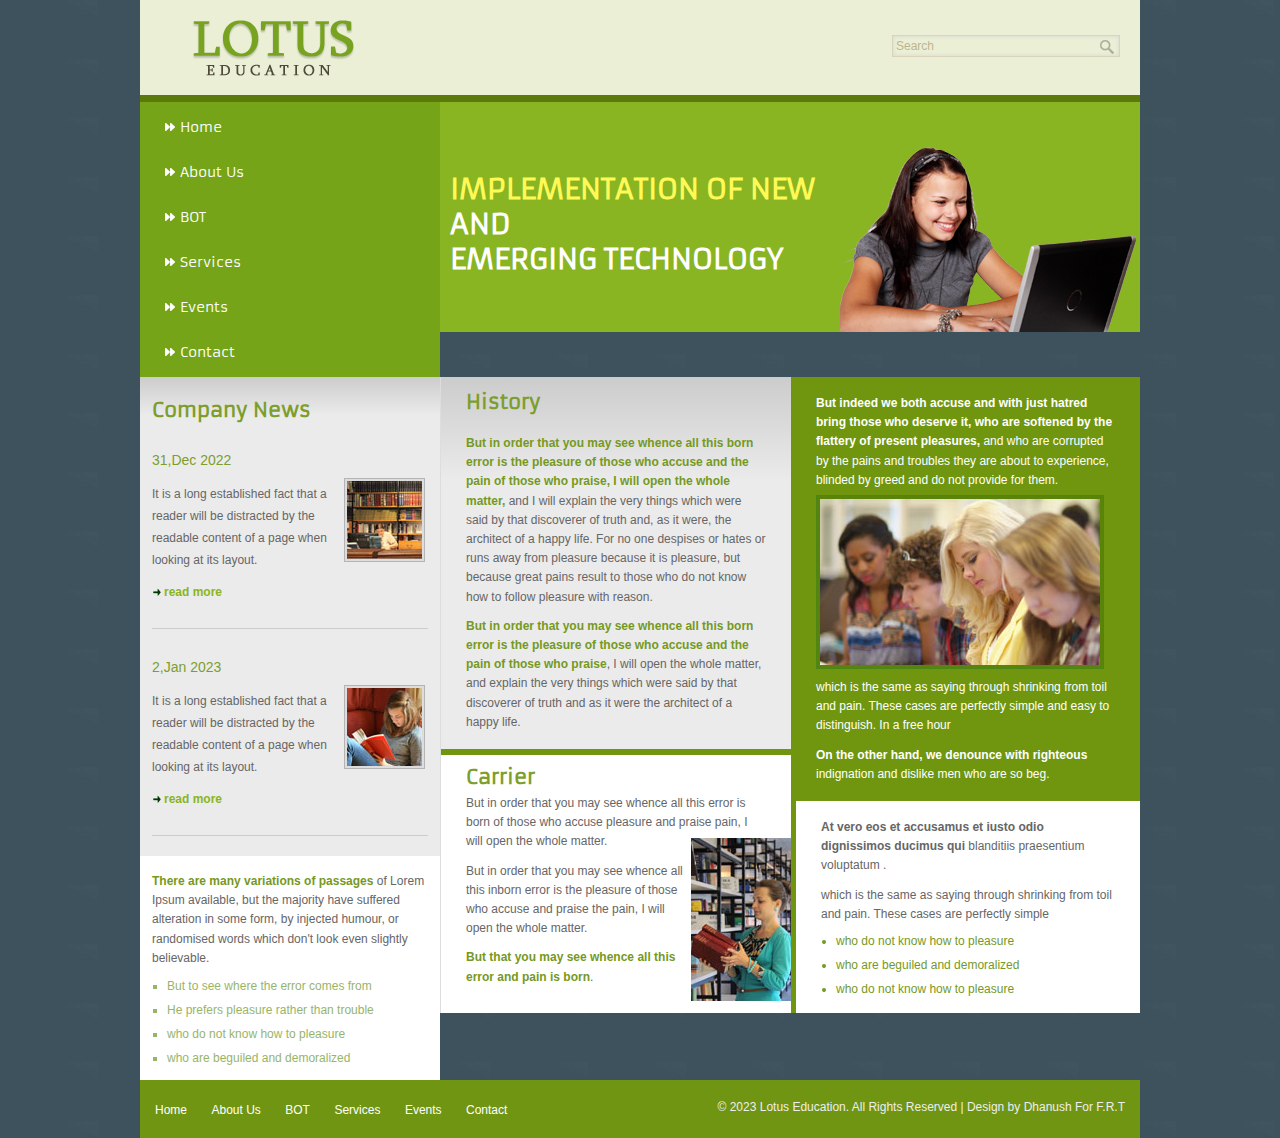
<file: index.html>
<!DOCTYPE HTML>
<html>
<head>
<title>Free Lotus-Education Website Template | Home :: w3layouts</title>
<meta http-equiv="Content-Type" content="text/html; charset=utf-8" />
<link href="css/style.css" rel="stylesheet" type="text/css" media="all"/>
<link href='//fonts.googleapis.com/css?family=Armata' rel='stylesheet' type='text/css'>
</head>
<body>
 <div class="wrap">
   <div class="header">
	   <div class="header_top">
	   		<div class="logo">
	   			<a href="index.html"><img src="images/logo.png" alt="" /></a>
	   		</div>
			   	<div class="search_box">
			       <form>
						<input type="text" value="Search"  onfocus="this.value = '';" onblur="if (this.value == '') {this.value = 'Search';}"><input type="submit" value=>
			       </form>
				</div>
	   		 <div class="clear"> </div>
	   	</div>
   	<div class="header_bottom">
   		<div class="menu">
	     		<ul>
			    	<li class="active"><a href="index.html">Home</a></li>
			    	<li><a href="about.html">About Us</a></li>
                                <li><a href="bot.html">BOT</a></li>
			    	<li><a href="services.html">Services</a></li>
			    	<li><a href="events.html">Events</a></li>
			    	<li><a href="contact.html">Contact</a></li>
     			</ul>
   		</div>
		   	<div class="banner">
		   		<div class="header_banner_data">
		   			<h1><span>IMPLEMENTATION OF NEW</span> AND<br>EMERGING TECHNOLOGY</h1>
		   		</div>
			   		<div class="banner_img">
			   			<img src="images/banner_img.png" alt="" />
			   	    </div>
		   		<div class="clear"> </div>
		    </div>
          <div class="clear"> </div>
   	 </div>
  </div>
  <div class="main">
   	  <div class="sidebar">
   		<div class="sidebar_top">
   			<h2>Company News</h2>
		   		<div class="sidebar_top_data">
		   			<h3>31,Dec 2022</h3>
				   		<div class="sidebar_top_desc">
				   			<p>It is a long established fact that a reader will be distracted by the readable content of a page when looking at its layout.</p>
				   			<p><span>read more</span></p>
				   		</div>
		   					<img src="images/sidebar_img1.jpg" alt="" />
		   				<div class="clear"></div>
		   			</div>
		   		<div class="sidebar_top_data">
		   			 <h3>2,Jan 2023</h3>
		   			<div class="sidebar_top_desc"> 
			   			<p>It is a long established fact that a reader will be distracted by the readable content of a page when looking at its layout.</p>
			   			<p><span>read more</span></p>
		   			</div>
		   				<img src="images/sidebar_img2.jpg" alt="" />
		   			<div class="clear"></div>
		   		</div>
		   </div>
   		<div class="sidebar_bottom">
   			<p><span>There are many variations of passages</span> of Lorem Ipsum available, but the majority have suffered alteration in some form, by injected humour, or randomised words which don't look even slightly believable.</p>
              <ul>
              	<li>But to see where the error comes from</li>
              	<li>He prefers pleasure rather than trouble</li>
              	<li>who do not know how to pleasure</li>
              	<li>who are beguiled and demoralized</li>
              	
              </ul>  		
   		</div>
   	</div>
  <div class="content">
    <div class="content_left">
	   	<div class="grid1">
	   		<h2>History</h2>
			   	<div class="grid1_desc">
			   		<p><span>But in order that you may see whence all this born error is the pleasure of those who accuse and the pain of those who praise, I will open the whole matter,</span> and I will explain the very things which were said by that discoverer of truth and, as it were, the architect of a happy life. For no one despises or hates or runs away from pleasure because it is pleasure, but because great pains result to those who do not know how to follow pleasure with reason.</p>
<p><span>But in order that you may see whence all this born error is the pleasure of those who accuse and the pain of those who praise</span>, I will open the whole matter, and explain the very things which were said by that discoverer of truth and as it were the architect of a happy life.</p>   
			   </div>
	   	</div>
		   	<div class="grid2">
		   		<h2>Carrier</h2>
		   		<p>But in order that you may see whence all this error is born of those who accuse pleasure and praise pain, I will open the whole matter.</p>
			   		<div class="grid2_data">
			   			<div class="grid2_desc">
			   				<p>But in order that you may see whence all this inborn error is the pleasure of those who accuse and praise the pain, I will open the whole matter.</p>
<p><span>But that you may see whence all this error and pain is born</span>.</p>
			          </div>
			    	<img src="images/grid2_img.jpg" alt="" />
			    <div class="clear"></div>
			 </div>
		 </div>
   </div>
   <div class="content_right">
	   	<div class="grid3">
	   		<p><span>But indeed we both accuse and with just hatred bring those who deserve it, who are softened by the flattery of present pleasures,</span> and who are corrupted by the pains and troubles they are about to experience, blinded by greed and do not provide for them.</p>
	   		<img src="images/grid3_img3.jpg" alt="" />
	       <p>which is the same as saying through shrinking from toil and pain. These cases are perfectly simple and easy to distinguish. In a free hour</p>
	       <p><span>On the other hand, we denounce with righteous</span> indignation and dislike men who are so beg.</p>   	
	   	</div>
		   	<div class="grid4">
		   		<p><span>At vero eos et accusamus et iusto odio dignissimos ducimus qui </span> blanditiis praesentium voluptatum .</p>
		        <p>which is the same as saying through shrinking from toil and pain. These cases are perfectly simple</p>
		       		<ul>
		            	<li>who do not know how to pleasure</li>
		              	<li>who are beguiled and demoralized</li>
		              	<li>who do not know how to pleasure</li>
		       		</ul>
		   	</div>
    	</div>
      <div class="clear"></div>
   </div>
  <div class="clear"></div>
</div>
  <div class="footer">
		<div class="footer_nav">
			  <ul>
				    <li class="active"><a href="index.html">Home</a></li>
			    	<li><a href="about.html">About Us</a></li>
                                <li><a href="bot.html">BOT</a></li>
			    	<li><a href="services.html">Services</a></li>
			    	<li><a href="events.html">Events</a></li>
			    	<li><a href="contact.html">Contact</a></li>
			 </ul>
		</div>
			<div class="copy_right">
				<p>&copy; 2023 Lotus Education. All Rights Reserved | Design by Dhanush For F.R.T</p>
			</div>
	   <div class="clear"></div>
	</div>
 </div>
</body>
</html>
</file>
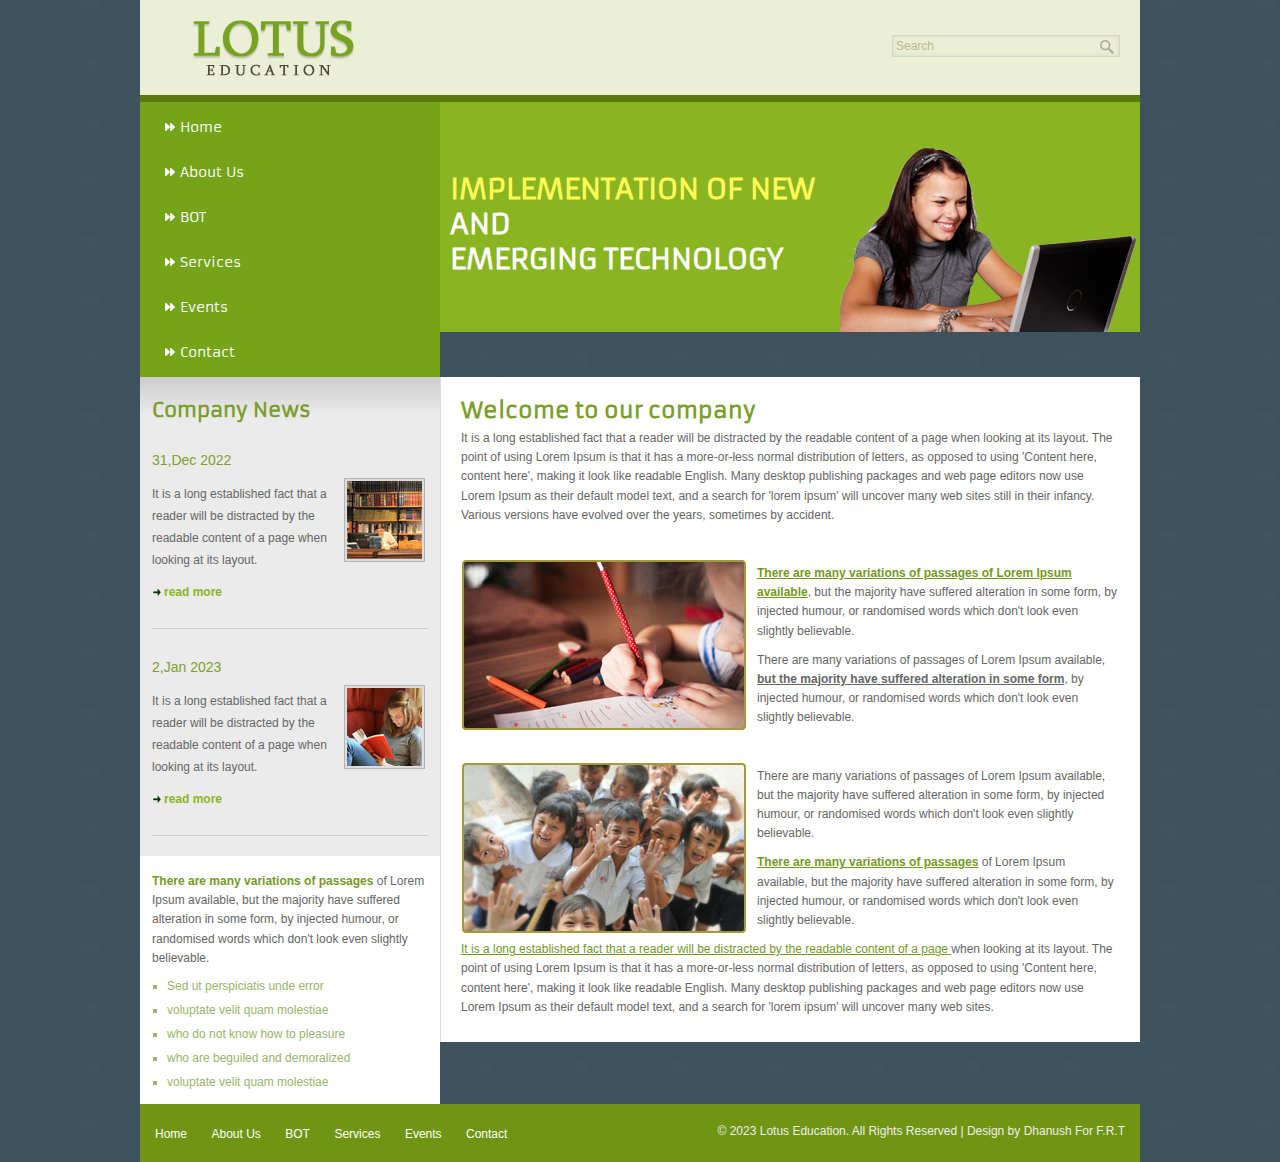
<file: about.html>
<!DOCTYPE HTML>
<html>
<head>
<title>Free Lotus-Education Website Template | About :: w3layouts</title>
<meta http-equiv="Content-Type" content="text/html; charset=utf-8" />
<link href="css/style.css" rel="stylesheet" type="text/css" media="all"/>
<link href='//fonts.googleapis.com/css?family=Armata' rel='stylesheet' type='text/css'>
</head>
<body>
 <div class="wrap">
   <div class="header">
     <div class="header_top">
	   	 <div class="logo">
	   		<a href="index.html"><img src="images/logo.png" alt="" /></a>
	   	 </div>
   		     <div class="search_box">
			       <form>
						<input type="text" value="Search"  onfocus="this.value = '';" onblur="if (this.value == '') {this.value = 'Search';}"><input type="submit" value=>
			       </form>
			</div>
        <div class="clear"> </div>
   	</div>
		   	<div class="header_bottom">
		   		<div class="menu">
			     		<ul>
					    	<li class="active"><a href="index.html">Home</a></li>
					    	<li><a href="about.html">About Us</a></li>
                                                <li><a href="bot.html">BOT</a></li>
					    	<li><a href="services.html">Services</a></li>
					    	<li><a href="events.html">Events</a></li>
					    	<li><a href="contact.html">Contact</a></li>
		     			</ul>
		   		</div>
				   	<div class="banner">
				   		<div class="header_banner_data">
				   			<h1><span>IMPLEMENTATION OF NEW</span> AND<br>EMERGING TECHNOLOGY</h1>
				   		</div>
					   		<div class="banner_img">
					   			<img src="images/banner_img.png" alt="" />
					   		</div>
				   		<div class="clear"></div>
				    </div>
		    <div class="clear"> </div>
		 </div>
   </div>
 <div class="main">
   	<div class="sidebar">
   		<div class="sidebar_top">
   			<h2>Company News</h2>
		   		<div class="sidebar_top_data">
		   			<h3>31,Dec 2022</h3>
				   		<div class="sidebar_top_desc">
				   			<p>It is a long established fact that a reader will be distracted by the readable content of a page when looking at its layout.</p>
				   			<p><span>read more</span></p>
				   		</div>
		   			<img src="images/sidebar_img1.jpg" alt="" />
		   		<div class="clear"></div>
		     </div>
   		<div class="sidebar_top_data">
   			 <h3>2,Jan 2023</h3>
			   		<div class="sidebar_top_desc"> 
			   			<p>It is a long established fact that a reader will be distracted by the readable content of a page when looking at its layout.</p>
			   			<p><span>read more</span></p>
			   		</div>
   				<img src="images/sidebar_img2.jpg" alt="" />
   			<div class="clear"></div>
   		</div>
      </div>
	   		<div class="sidebar_bottom">
	   			<p><span>There are many variations of passages</span> of Lorem Ipsum available, but the majority have suffered alteration in some form, by injected humour, or randomised words which don't look even slightly believable.</p>
	                <ul>
		              	<li>Sed ut perspiciatis unde error</li>
		              	<li>voluptate velit quam molestiae</li>
		              	<li>who do not know how to pleasure</li>
		              	<li>who are beguiled and demoralized</li>
		              	<li>voluptate velit quam molestiae</li>
	               </ul>  		
	   		</div>
   	   </div>
 <div class="content">
   	<div class="about_data">
   	    <h2>Welcome to our company</h2>
   	    <p>It is a long established fact that a reader will be distracted by the readable content of a page when looking at its layout. The point of using Lorem Ipsum is that it has a more-or-less normal distribution of letters, as opposed to using 'Content here, content here', making it look like readable English. Many desktop publishing packages and web page editors now use Lorem Ipsum as their default model text, and a search for 'lorem ipsum' will uncover many web sites still in their infancy. Various versions have evolved over the years, sometimes by accident.</p>
		    <div class="about_desc">
		    	<img src="images/img1.jpg" alt="" />
				    <div class="about_desc_data">
				    	 <p><span>There are many variations of passages of Lorem Ipsum available</span>, but the majority have suffered alteration in some form, by injected humour, or randomised words which don't look even slightly believable.</p>
				         <p>There are many variations of passages of Lorem Ipsum available,<span class="about_desc"> but the majority have suffered alteration in some form</span>, by injected humour, or randomised words which don't look even slightly believable.</p>
				    </div>
		    	<div class="clear"></div>
		    </div> 
			    <div class="about_desc">
			    	<img src="images/img2.jpg" alt="" />
					    <div class="about_desc_data">
					     	<p>There are many variations of passages of Lorem Ipsum available, but the majority have suffered alteration in some form, by injected humour, or randomised words which don't look even slightly believable.</p>
					     	<p><span>There are many variations of passages</span> of Lorem Ipsum available, but the majority have suffered alteration in some form, by injected humour, or randomised words which don't look even slightly believable.</p>
					    </div>
			    	<div class="clear"></div>
			    </div> 
    				<p><span>It is a long established fact that a reader will be distracted by the readable content of a page </span>when looking at its layout. The point of using Lorem Ipsum is that it has a more-or-less normal distribution of letters, as opposed to using 'Content here, content here', making it look like readable English. Many desktop publishing packages and web page editors now use Lorem Ipsum as their default model text, and a search for 'lorem ipsum' will uncover many web sites.</p>
    	  </div>  
      </div>
   	 <div class="clear"></div>
  </div>
  <div class="footer">
		<div class="footer_nav">
			<ul>
				<li class="active"><a href="index.html">Home</a></li>
			    	<li><a href="about.html">About Us</a></li>
                                 <li><a href="bot.html">BOT</a></li>
			    	<li><a href="services.html">Services</a></li>
			    	<li><a href="events.html">Events</a></li>
			    	<li><a href="contact.html">Contact</a></li>
			</ul>
		</div>
			<div class="copy_right">
				<p>&copy; 2023 Lotus Education. All Rights Reserved | Design by Dhanush For F.R.T</p>
			</div>
		<div class="clear"></div>
	</div>
  </div>
</body>
</html>
</file>
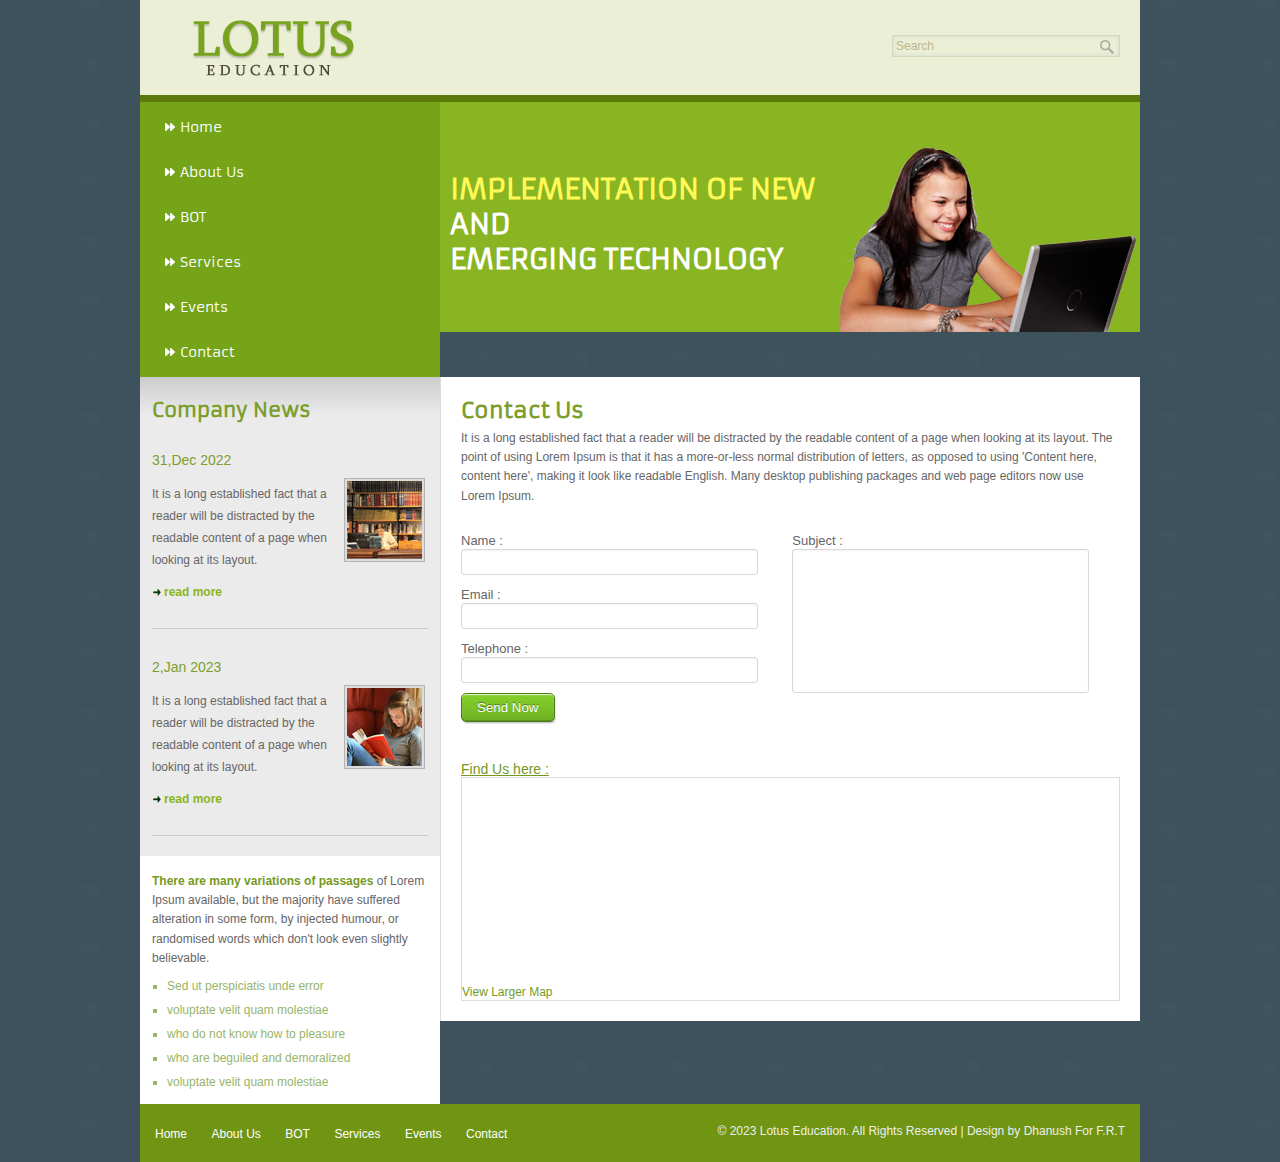
<file: contact.html>
<!DOCTYPE HTML>
<html>
<head>
<title>Free Lotus-Education Website Template | Contact :: w3layouts</title>
<meta http-equiv="Content-Type" content="text/html; charset=utf-8" />
<link href="css/style.css" rel="stylesheet" type="text/css" media="all"/>
<link href='//fonts.googleapis.com/css?family=Armata' rel='stylesheet' type='text/css'>
</head>
<body>
 <div class="wrap">
    <div class="header">
		   <div class="header_top">
			   	<div class="logo">
			   		<a href="index.html"><img src="images/logo.png" alt="" /></a>
			    </div>
				   	<div class="search_box">
				       <form>
							<input type="text" value="Search"  onfocus="this.value = '';" onblur="if (this.value == '') {this.value = 'Search';}"><input type="submit" value=>
				       </form>
				 </div>
		    <div class="clear"></div>
		 </div>
   	<div class="header_bottom">
   		<div class="menu">
	     		<ul>
			    	<li class="active"><a href="index.html">Home</a></li>
			    	<li><a href="about.html">About Us</a></li>
                                 <li><a href="bot.html">BOT</a></li>
			    	<li><a href="services.html">Services</a></li>
			    	<li><a href="events.html">Events</a></li>
			    	<li><a href="contact.html">Contact</a></li>
     			</ul>
   		</div>
   	<div class="banner">
   		<div class="header_banner_data">
   			<h1><span>IMPLEMENTATION OF NEW</span> AND<br>EMERGING TECHNOLOGY</h1>
   		</div>
	   		<div class="banner_img">
	   			<img src="images/banner_img.png" alt="" />
	   		</div>
   		 <div class="clear"></div>
      </div>
    <div class="clear"></div>
  </div>
</div>
   <div class="main">
   		<div class="sidebar">
   		   <div class="sidebar_top">
   			  <h2>Company News</h2>
		   		<div class="sidebar_top_data">
		   			<h3>31,Dec 2022</h3>
		   			      <div class="sidebar_top_desc"> 
			   					<p>It is a long established fact that a reader will be distracted by the readable content of a page when looking at its layout.</p>
			   					<p><span>read more</span></p>
			   			</div>
		   			<img src="images/sidebar_img1.jpg" alt="" />
		   		<div class="clear"></div>
		   	</div>
		   		<div class="sidebar_top_data">
		   			 <h3>2,Jan 2023</h3>
					   		<div class="sidebar_top_desc"> 
					   			<p>It is a long established fact that a reader will be distracted by the readable content of a page when looking at its layout.</p>
					   			<p><span>read more</span></p>
					   		</div>
		   				<img src="images/sidebar_img2.jpg" alt="" />
		   		<div class="clear"></div>
		     </div>
   	  </div>
	   		<div class="sidebar_bottom">
	   			<p><span>There are many variations of passages</span> of Lorem Ipsum available, but the majority have suffered alteration in some form, by injected humour, or randomised words which don't look even slightly believable.</p>
	              	<ul>
		              	<li>Sed ut perspiciatis unde error</li>
		              	<li>voluptate velit quam molestiae</li>
		              	<li>who do not know how to pleasure</li>
		              	<li>who are beguiled and demoralized</li>
		              	<li>voluptate velit quam molestiae</li>
	              	</ul>  		
	   		</div>
   	</div>
   <div class="content">
	   	<div class="about_data">
	   		<h2>Contact Us</h2>
	   		<p>It is a long established fact that a reader will be distracted by the readable content of a page when looking at its layout. The point of using Lorem Ipsum is that it has a more-or-less normal distribution of letters, as opposed to using 'Content here, content here', making it look like readable English. Many desktop publishing packages and web page editors now use Lorem Ipsum.</p>
			   <div class="feedback">
			   	<div class="form_1">
					 <form>
					 	<label>Name :</label>
					 	<input type="text" />
					 	<label>Email :</label>
						<input type="text" />
						<label>Telephone :</label>
					    <input type="text" />
						<input type="submit" value="Send Now">
					 </form>
			 	</div>
			 		<div class="form_2">
					 <form>
					    <label>Subject :</label>
						<textarea> </textarea>
					 </form>
 				</div>
			 <div class="clear"></div>
	     </div>
	<h4 style="font-size:14px;color:#75991F;text-decoration:underline;margin-top:39px;">Find Us here :</h4>
		 <div class="map">
		 	<iframe width="657" height="200" frameborder="0" scrolling="no" marginheight="0" marginwidth="0" src="https://maps.google.co.in/maps?f=q&amp;source=s_q&amp;hl=en&amp;geocode=&amp;q=Eiffel+Tower,+Paris,+France&amp;aq=0&amp;oq=efill&amp;sll=14.426112,79.975626&amp;sspn=0.11388,0.209255&amp;ie=UTF8&amp;hq=&amp;hnear=Eiffel+Tower&amp;t=m&amp;z=14&amp;ll=48.858222,2.2945&amp;output=embed"></iframe><br /><small><a href="https://maps.google.co.in/maps?f=q&amp;source=embed&amp;hl=en&amp;geocode=&amp;q=Eiffel+Tower,+Paris,+France&amp;aq=0&amp;oq=efill&amp;sll=14.426112,79.975626&amp;sspn=0.11388,0.209255&amp;ie=UTF8&amp;hq=&amp;hnear=Eiffel+Tower&amp;t=m&amp;z=14&amp;ll=48.858222,2.2945" style="color:#75991F;text-align:left;font-size:12px">View Larger Map</a></small>
		</div>
     </div>
   </div>
 <div class="clear"></div>
</div>
  <div class="footer">
		<div class="footer_nav">
			<ul>
				<li class="active"><a href="index.html">Home</a></li>
			    	<li><a href="about.html">About Us</a></li>
                                  <li><a href="bot.html">BOT</a></li>
			    	<li><a href="services.html">Services</a></li>
			    	<li><a href="events.html">Events</a></li>
			    	<li><a href="contact.html">Contact</a></li>
			</ul>
		</div>
		<div class="copy_right">
			<p>&copy; 2023 Lotus Education. All Rights Reserved | Design by Dhanush For F.R.T</p>
		</div>
	<div class="clear"></div>
  </div>
</div>
</body>
</html>
</file>
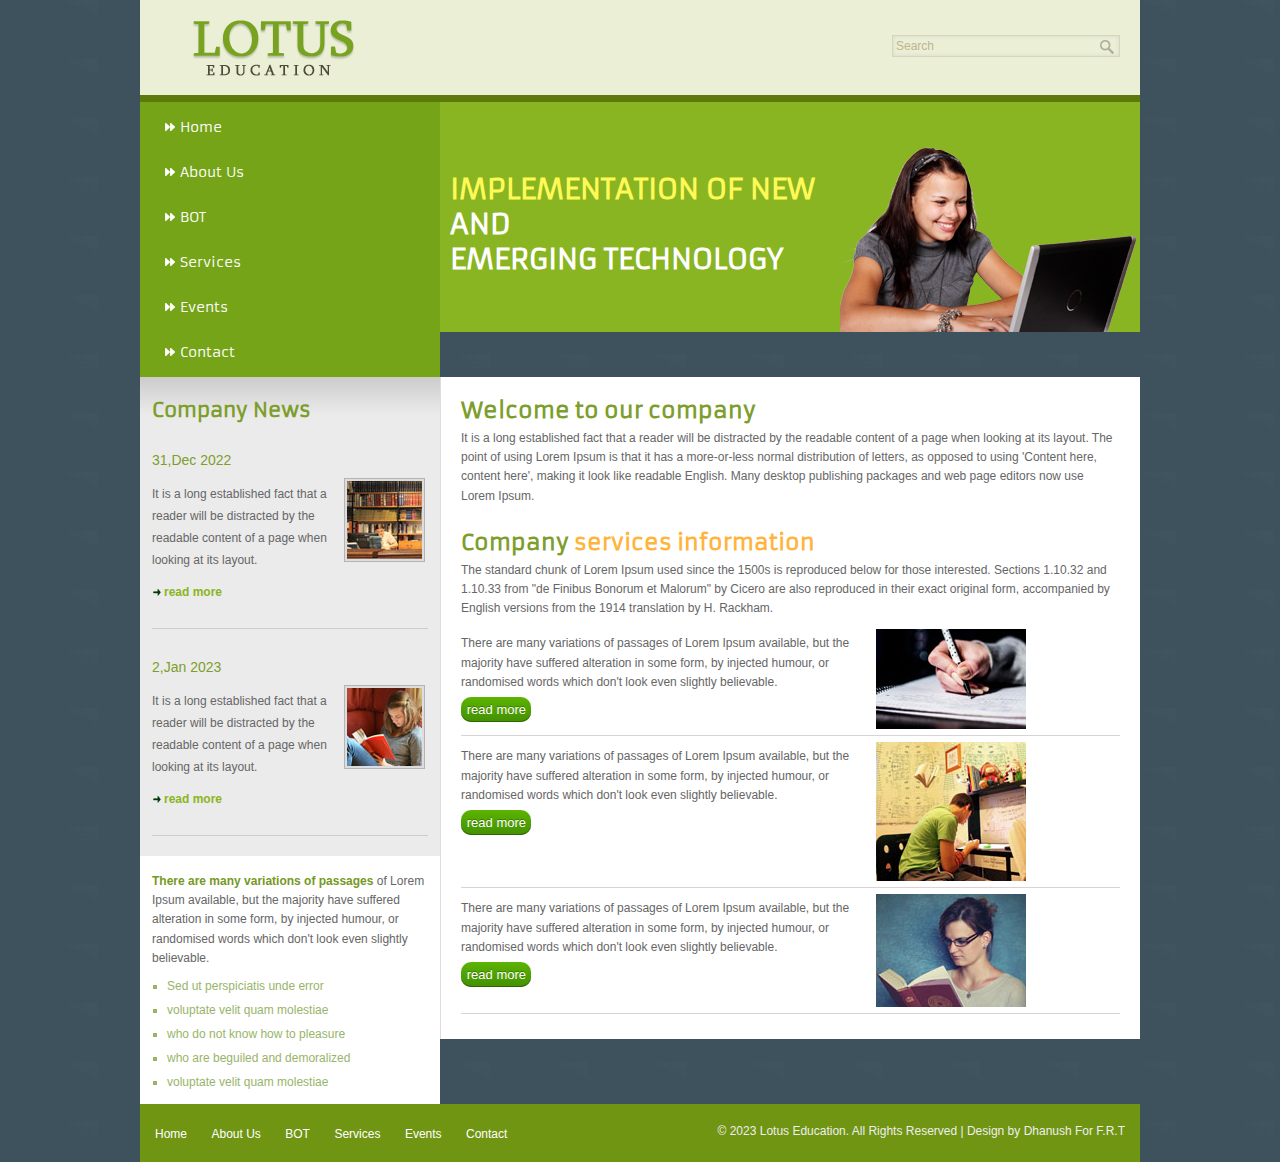
<file: events.html>
<!DOCTYPE HTML>
<html>
<head>
<title>Free Lotus-Education Website Template | Events :: w3layouts</title>
<meta http-equiv="Content-Type" content="text/html; charset=utf-8" />
<link href="css/style.css" rel="stylesheet" type="text/css" media="all"/>
<link href='//fonts.googleapis.com/css?family=Armata' rel='stylesheet' type='text/css'>
</head>
<body>
 <div class="wrap">
   <div class="header">
      <div class="header_top">
		   	<div class="logo">
		   		<a href="index.html"><img src="images/logo.png" alt="" /></a>
		   	</div>
   		          <div class="search_box">
				       <form>
							<input type="text" value="Search"  onfocus="this.value = '';" onblur="if (this.value == '') {this.value = 'Search';}"><input type="submit" value=>
				       </form>
			  </div>
    	<div class="clear"></div>
   	</div>
	   	<div class="header_bottom">
	   		<div class="menu">
		     		<ul>
				    	<li class="active"><a href="index.html">Home</a></li>
				    	<li><a href="about.html">About Us</a></li>
                                        <li><a href="bot.html">BOT</a></li>
				    	<li><a href="services.html">Services</a></li>
				    	<li><a href="events.html">Events</a></li>
				    	<li><a href="contact.html">Contact</a></li>
	     			</ul>
	   		</div>
			   	<div class="banner">
			   		<div class="header_banner_data">
			   			<h1><span>IMPLEMENTATION OF NEW</span> AND<br>EMERGING TECHNOLOGY</h1>
			   		</div>
				   		<div class="banner_img">
				   			<img src="images/banner_img.png" alt="" />
				   		</div>
			   		<div class="clear"></div>
			   </div>
	    <div class="clear"></div>
     </div>
  </div>
  <div class="main">
   	<div class="sidebar">
   		<div class="sidebar_top">
   			<h2>Company News</h2>
		   		<div class="sidebar_top_data">
		   			<h3>31,Dec 2022</h3>
		   			      <div class="sidebar_top_desc"> 
			   					<p>It is a long established fact that a reader will be distracted by the readable content of a page when looking at its layout.</p>
			   					<p><span>read more</span></p>
			   			</div>
		   			<img src="images/sidebar_img1.jpg" alt="" />
		   		<div class="clear"></div>
		   	</div>
		   		<div class="sidebar_top_data">
		   			 <h3>2,Jan 2023</h3>
					   		<div class="sidebar_top_desc"> 
					   			<p>It is a long established fact that a reader will be distracted by the readable content of a page when looking at its layout.</p>
					   			<p><span>read more</span></p>
					   		</div>
		   				<img src="images/sidebar_img2.jpg" alt="" />
		   		<div class="clear"></div>
		     </div>
   	  </div>
	   		<div class="sidebar_bottom">
	   			<p><span>There are many variations of passages</span> of Lorem Ipsum available, but the majority have suffered alteration in some form, by injected humour, or randomised words which don't look even slightly believable.</p>
	              	<ul>
		              	<li>Sed ut perspiciatis unde error</li>
		              	<li>voluptate velit quam molestiae</li>
		              	<li>who do not know how to pleasure</li>
		              	<li>who are beguiled and demoralized</li>
		              	<li>voluptate velit quam molestiae</li>
	              	</ul>  		
	   		</div>
   	</div>
  <div class="content">
   	<div class="about_data">
   		<h2>Welcome to our company</h2>
   		<p>It is a long established fact that a reader will be distracted by the readable content of a page when looking at its layout. The point of using Lorem Ipsum is that it has a more-or-less normal distribution of letters, as opposed to using 'Content here, content here', making it look like readable English. Many desktop publishing packages and web page editors now use Lorem Ipsum.</p>
		    <div class="services_data">
		    	<h2>Company <span>services information </span></h2>
		    	<p>The standard chunk of Lorem Ipsum used since the 1500s is reproduced below for those interested. Sections 1.10.32 and 1.10.33 from "de Finibus Bonorum et Malorum" by Cicero are also reproduced in their exact original form, accompanied by English versions from the 1914 translation by H. Rackham.</p>
				    <div class="services_desc">
					    <div class="services_desc_data">
					     	<p>There are many variations of passages of Lorem Ipsum available, but the majority have suffered alteration in some form, by injected humour, or randomised words which don't look even slightly believable.</p>
					     <div class="read_more">
					     	<h3>read more</h3>  
					    </div>  
					 </div>
				    	<img src="images/services_img1.jpg" alt="" />
				    <div class="clear"></div>
				</div> 
				    <div class="services_desc">
				    	<div class="services_desc_data">
				    		 <p>There are many variations of passages of Lorem Ipsum available, but the majority have suffered alteration in some form, by injected humour, or randomised words which don't look even slightly believable.</p>
				     	   		<div class="read_more">
					     			<h3>read more</h3>  
					    		</div>
				   		 </div>
				    	<img src="images/services_img2.jpg" alt="" />
				    <div class="clear"></div>
				 </div> 
				    <div class="services_desc">
				    	<div class="services_desc_data">
				     		<p>There are many variations of passages of Lorem Ipsum available, but the majority have suffered alteration in some form, by injected humour, or randomised words which don't look even slightly believable.</p>
							     <div class="read_more">
							     	<h3>read more</h3>  
							    </div>  
				         </div>
				      <img src="images/services_img3.jpg" alt="" />
				    <div class="clear"></div>
				 </div> 
		    </div>
   	  </div>
    </div>
  <div class="clear"></div>
</div>
  <div class="footer">
		<div class="footer_nav">
			<ul>
				<li class="active"><a href="index.html">Home</a></li>
			    	<li><a href="about.html">About Us</a></li>
                                <li><a href="bot.html">BOT</a></li>
			    	<li><a href="services.html">Services</a></li>
			    	<li><a href="events.html">Events</a></li>
			    	<li><a href="contact.html">Contact</a></li>
			</ul>
		</div>
			<div class="copy_right">
				<p>&copy; 2023 Lotus Education. All Rights Reserved | Design by Dhanush For F.R.T</p>
			</div>
	   <div class="clear"></div>
	</div>
  </div>
</body>
</html>
</file>
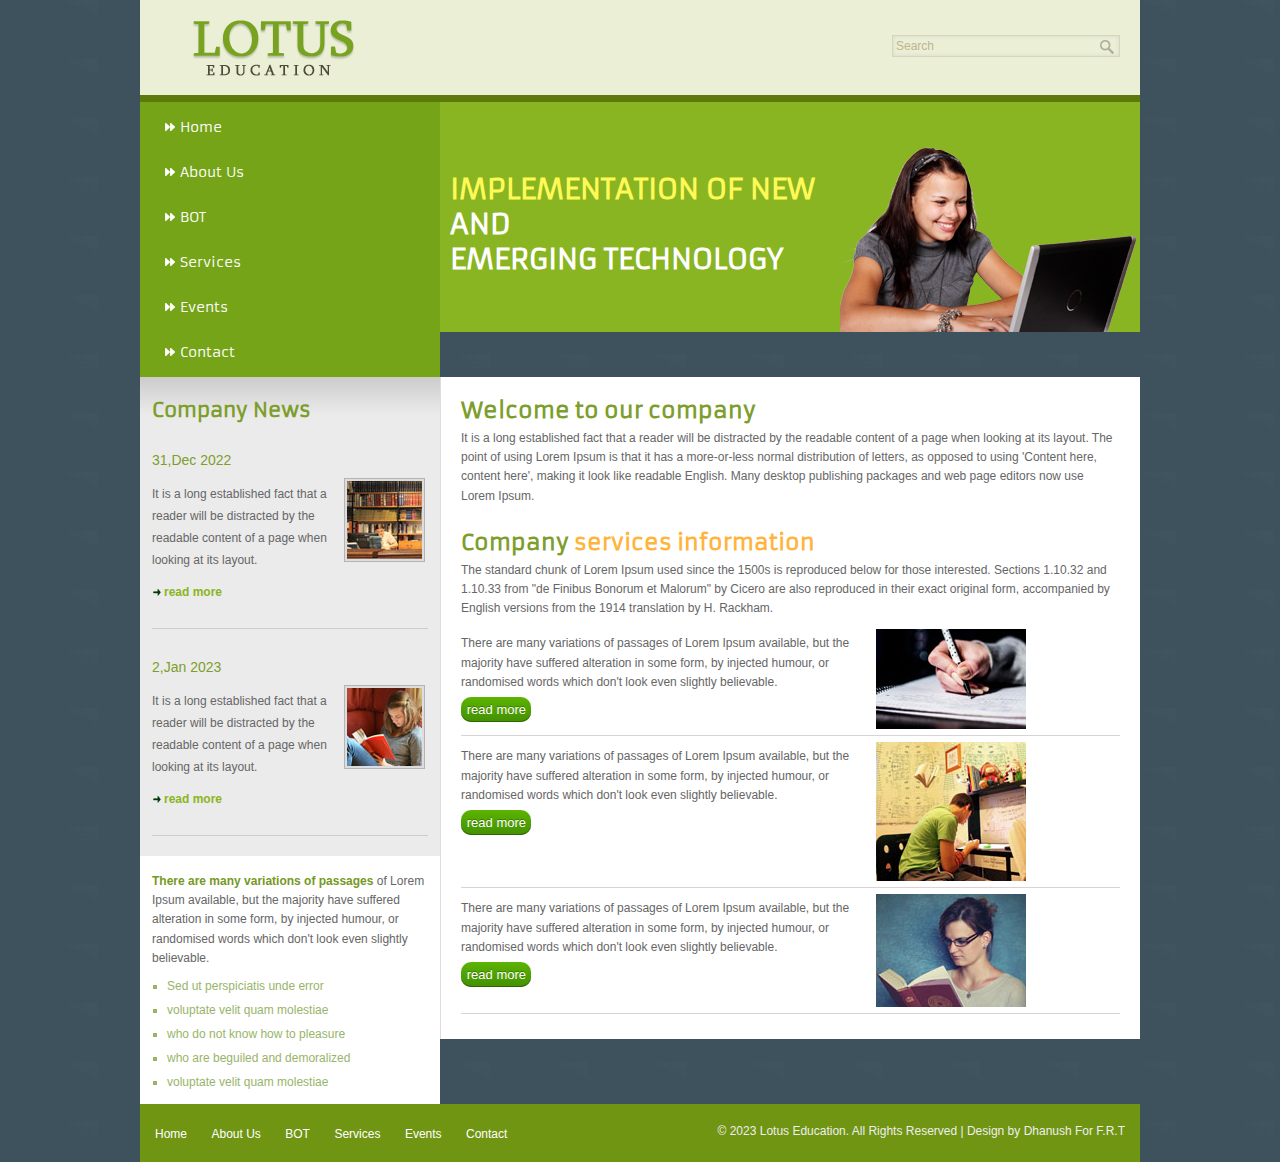
<file: services.html>
<!DOCTYPE HTML>
<html>
<head>
<title>Free Lotus-Education Website Template | Services :: w3layouts</title>
<meta http-equiv="Content-Type" content="text/html; charset=utf-8" />
<link href="css/style.css" rel="stylesheet" type="text/css" media="all"/>
<link href='//fonts.googleapis.com/css?family=Armata' rel='stylesheet' type='text/css'>
</head>
<body>
 <div class="wrap">
   <div class="header">
      <div class="header_top">
		   	<div class="logo">
		   		<a href="index.html"><img src="images/logo.png" alt="" /></a>
		   	</div>
   		          <div class="search_box">
				       <form>
							<input type="text" value="Search"  onfocus="this.value = '';" onblur="if (this.value == '') {this.value = 'Search';}"><input type="submit" value=>
				       </form>
			  </div>
    	<div class="clear"></div>
   	</div>
	   	<div class="header_bottom">
	   		<div class="menu">
		     		<ul>
				    	<li class="active"><a href="index.html">Home</a></li>
				    	<li><a href="about.html">About Us</a></li>
                                         <li><a href="bot.html">BOT</a></li>
				    	<li><a href="services.html">Services</a></li>
				    	<li><a href="events.html">Events</a></li>
				    	<li><a href="contact.html">Contact</a></li>
	     			</ul>
	   		</div>
			   	<div class="banner">
			   		<div class="header_banner_data">
			   			<h1><span>IMPLEMENTATION OF NEW</span> AND<br>EMERGING TECHNOLOGY</h1>
			   		</div>
				   		<div class="banner_img">
				   			<img src="images/banner_img.png" alt="" />
				   		</div>
			   		<div class="clear"></div>
			   </div>
	    <div class="clear"></div>
     </div>
  </div>
  <div class="main">
   	<div class="sidebar">
   		<div class="sidebar_top">
   			<h2>Company News</h2>
		   		<div class="sidebar_top_data">
		   			<h3>31,Dec 2022</h3>
		   			      <div class="sidebar_top_desc"> 
			   					<p>It is a long established fact that a reader will be distracted by the readable content of a page when looking at its layout.</p>
			   					<p><span>read more</span></p>
			   			</div>
		   			<img src="images/sidebar_img1.jpg" alt="" />
		   		<div class="clear"></div>
		   	</div>
		   		<div class="sidebar_top_data">
		   			 <h3>2,Jan 2023</h3>
					   		<div class="sidebar_top_desc"> 
					   			<p>It is a long established fact that a reader will be distracted by the readable content of a page when looking at its layout.</p>
					   			<p><span>read more</span></p>
					   		</div>
		   				<img src="images/sidebar_img2.jpg" alt="" />
		   		<div class="clear"></div>
		     </div>
   	  </div>
	   		<div class="sidebar_bottom">
	   			<p><span>There are many variations of passages</span> of Lorem Ipsum available, but the majority have suffered alteration in some form, by injected humour, or randomised words which don't look even slightly believable.</p>
	              	<ul>
		              	<li>Sed ut perspiciatis unde error</li>
		              	<li>voluptate velit quam molestiae</li>
		              	<li>who do not know how to pleasure</li>
		              	<li>who are beguiled and demoralized</li>
		              	<li>voluptate velit quam molestiae</li>
	              	</ul>  		
	   		</div>
   	</div>
  <div class="content">
   	<div class="about_data">
   		<h2>Welcome to our company</h2>
   		<p>It is a long established fact that a reader will be distracted by the readable content of a page when looking at its layout. The point of using Lorem Ipsum is that it has a more-or-less normal distribution of letters, as opposed to using 'Content here, content here', making it look like readable English. Many desktop publishing packages and web page editors now use Lorem Ipsum.</p>
		    <div class="services_data">
		    	<h2>Company <span>services information </span></h2>
		    	<p>The standard chunk of Lorem Ipsum used since the 1500s is reproduced below for those interested. Sections 1.10.32 and 1.10.33 from "de Finibus Bonorum et Malorum" by Cicero are also reproduced in their exact original form, accompanied by English versions from the 1914 translation by H. Rackham.</p>
				    <div class="services_desc">
					    <div class="services_desc_data">
					     	<p>There are many variations of passages of Lorem Ipsum available, but the majority have suffered alteration in some form, by injected humour, or randomised words which don't look even slightly believable.</p>
					     <div class="read_more">
					     	<h3>read more</h3>  
					    </div>  
					 </div>
				    	<img src="images/services_img1.jpg" alt="" />
				    <div class="clear"></div>
				</div> 
				    <div class="services_desc">
				    	<div class="services_desc_data">
				    		 <p>There are many variations of passages of Lorem Ipsum available, but the majority have suffered alteration in some form, by injected humour, or randomised words which don't look even slightly believable.</p>
				     	   		<div class="read_more">
					     			<h3>read more</h3>  
					    		</div>
				   		 </div>
				    	<img src="images/services_img2.jpg" alt="" />
				    <div class="clear"></div>
				 </div> 
				    <div class="services_desc">
				    	<div class="services_desc_data">
				     		<p>There are many variations of passages of Lorem Ipsum available, but the majority have suffered alteration in some form, by injected humour, or randomised words which don't look even slightly believable.</p>
							     <div class="read_more">
							     	<h3>read more</h3>  
							    </div>  
				         </div>
				      <img src="images/services_img3.jpg" alt="" />
				    <div class="clear"></div>
				 </div> 
		    </div>
   	  </div>
    </div>
  <div class="clear"></div>
</div>
  <div class="footer">
		<div class="footer_nav">
			<ul>
				<li class="active"><a href="index.html">Home</a></li>
			    	<li><a href="about.html">About Us</a></li>
                                  <li><a href="bot.html">BOT</a></li>
			    	<li><a href="services.html">Services</a></li>
			    	<li><a href="events.html">Events</a></li>
			    	<li><a href="contact.html">Contact</a></li>
			</ul>
		</div>
			<div class="copy_right">
				<p>&copy; 2023 Lotus Education. All Rights Reserved | Design by Dhanush For F.R.T</p>
			</div>
	   <div class="clear"></div>
	</div>
  </div>
</body>
</html>
</file>
<file: css/style.css>
/*
Author: W3layouts
Author URL: http://w3layouts.com
License: Creative Commons Attribution 3.0 Unported
License URL: http://creativecommons.org/licenses/by/3.0/
*/
 /* reset */
html,body,div,span,applet,object,iframe,h1,h2,h3,h4,h5,h6,p,blockquote,pre,a,abbr,acronym,address,big,cite,code,del,dfn,em,img,ins,kbd,q,s,samp,small,strike,strong,sub,sup,tt,var,b,u,i,dl,dt,dd,ol,nav ul,nav li,fieldset,form,label,legend,table,caption,tbody,tfoot,thead,tr,th,td,article,aside,canvas,details,embed,figure,figcaption,footer,header,hgroup,menu,nav,output,ruby,section,summary,time,mark,audio,video{margin:0;padding:0;border:0;font-size:100%;font:inherit;vertical-align:baseline;}
article, aside, details, figcaption, figure,footer, header, hgroup, menu, nav, section {display: block;}
ol,ul{list-style:none;margin:0;padding:0;}
blockquote,q{quotes:none;}
blockquote:before,blockquote:after,q:before,q:after{content:'';content:none;}
table{border-collapse:collapse;border-spacing:0;}
/* start editing from here */
a{text-decoration:none;}
.txt-rt{text-align:right;}/* text align right */
.txt-lt{text-align:left;}/* text align left */
.txt-center{text-align:center;}/* text align center */
.float-rt{float:right;}/* float right */
.float-lt{float:left;}/* float left */
.clear{clear:both;}/* clear float */
.pos-relative{position:relative;}/* Position Relative */
.pos-absolute{position:absolute;}/* Position Absolute */
.vertical-base{	vertical-align:baseline;}/* vertical align baseline */
.vertical-top{	vertical-align:top;}/* vertical align top */
.underline{	padding-bottom:5px;	border-bottom: 1px solid #eee; margin:0 0 20px 0;}/* Add 5px bottom padding and a underline */
nav.vertical ul li{	display:block;}/* vertical menu */
nav.horizontal ul li{	display: inline-block;}/* horizontal menu */
img{max-width:100%;}
/*end reset*/
body{
	font-family:Arial, Helvetica, sans-serif;
	background:url(../images/body_bg.jpg);
}
.wrap{
	width:1000px;
	margin:0 auto;
}
.header_top{
	background:#EBEFD6;
}
.logo{
	float:left;
	padding-left:25px;
}
.search_box{
	float:right;
	margin:35px 20px;
	border:1px solid #dad5ba;
	-moz-box-shadow: inset 0 0 5px -1px #ccc;
   -webkit-box-shadow: inset 0 0 5px -1px #ccc;
    box-shadow: inset 0 0 5px -1px #ccc;
}
.search_box input[type="text"]{
	width:200px;
	padding:3px;
	border:none;
	font-size:12px;
	color:#beb58f;
	outline:none;
	background:none;
}
.search_box input[type="submit"]{
	color:#FFF;
    font-size:13px;
    background:url(../images/search.png) no-repeat 0 2px;
    width:20px;
    border:none;
    cursor:pointer;
}
.header_bottom{
	border-top:7px solid #5c7a0c;
}
.menu{
	float:left;
	width:300px;
	background:#75A418;
}
.menu li{  
    margin:5px 15px;  
    display:block;   
}
.menu li a{	 
	font-family:'Armata', sans-serif;
	background:url(../images/list_img.png) no-repeat 10px;  
	color:#FFF;
	font-size:14px;
	display:block;
	padding:11px 25px;
}
.menu li:hover {
	background:url(../images/list_img.png) no-repeat 10px;
    background:#5c7a0c;
}
.banner{
	float:left;
	width:700px;
	background:#89B522;
	padding-bottom:55px;
	position:relative;
}
.header_banner_data{
	float:left;
	width: 390px;
    padding-top:70px;
    padding-left:10px;
}
.header_banner_data h1{
	font-family:'Armata', sans-serif;
	font-size:28px;
	color:#FFF;
	font-weight:bold;
}
.header_banner_data h1 span{
	color:#FFF957;
}
.banner_img{
	float:left;
	position: absolute;
    right: 0;
    bottom: -4px;
}
.sidebar{
	float:left;
	width:300px;	
}
.sidebar_top{
	padding:20px 12px;
	background: #eeeeee;
background: -moz-linear-gradient(top,  #eeeeee 0%, #d3d3d3 0%, #cccccc 0%, #ebebeb 8%);
background: -webkit-gradient(linear, left top, left bottom, color-stop(0%,#eeeeee), color-stop(0%,#d3d3d3), color-stop(0%,#cccccc), color-stop(8%,#ebebeb));
background: -webkit-linear-gradient(top,  #eeeeee 0%,#d3d3d3 0%,#cccccc 0%,#ebebeb 8%);
background: -o-linear-gradient(top,  #eeeeee 0%,#d3d3d3 0%,#cccccc 0%,#ebebeb 8%);
background: -ms-linear-gradient(top,  #eeeeee 0%,#d3d3d3 0%,#cccccc 0%,#ebebeb 8%);
background: linear-gradient(to bottom,  #eeeeee 0%,#d3d3d3 0%,#cccccc 0%,#ebebeb 8%);
filter: progid:DXImageTransform.Microsoft.gradient( startColorstr='#eeeeee', endColorstr='#ebebeb',GradientType=0 );
}
.sidebar_top h2{
	font-family:'Armata', sans-serif;
	font-size:20px;
	color:#7D9E2C;
	font-weight:bold;
}
.sidebar_top_data h3{
	font-size:14px;
	color:#7D9E2C;
	margin:10px 0;
}
.sidebar_top_data{
	border-bottom:1px solid #ccc;
	padding:20px 0;
}
.sidebar_top_desc{
	float:left;
	width:185px;
}
.sidebar_top_desc p {
    font-size: 12px;
    color: #666;
    padding: 5px 0;
    line-height: 22px;
}
.sidebar_top_desc p span{
	font-size:12px;
	color:#89B522;
	font-weight:bold;
	background:url(../images/list_img2.png) no-repeat 0px;
	padding-left:12px;
	cursor:pointer;
}
.sidebar_top_desc p span:hover{
	text-decoration:underline;
}
.sidebar_top_data img{
	float:left;
	border: 1px solid rgb(180, 180, 180);
    padding: 2px;
    background: #DDD;
	margin-left:7px;
}
.sidebar_bottom{
	padding:10px 12px;
	background:#FFF;
}
.sidebar_bottom p{
	font-size:12px;
	color:#666;
	padding:6px 0;
	line-height:1.6em;
}
.sidebar_bottom p span{
	color:#75991F;
	font-weight:bold;
}
.sidebar_bottom li{
	font-size:12px;
	color:#98b469;
	padding:5px 0;
	list-style-type:square;
	margin-left:15px;
	cursor:pointer;
}
.sidebar_bottom li:hover{
	color:#75991F;
}
.content{
	width:699px;
	float:left;
	border-left:1px solid #DDD;
	background:#FFF;
}
.content_left{
	float:left;
}
.grid1{
	width:300px;
	padding:12px 25px;
	background: #eeeeee;
background: -moz-linear-gradient(top,  #eeeeee 0%, #d3d3d3 0%, #cccccc 0%, #ebebeb 28%);
background: -webkit-gradient(linear, left top, left bottom, color-stop(0%,#eeeeee), color-stop(0%,#d3d3d3), color-stop(0%,#cccccc), color-stop(28%,#ebebeb));
background: -webkit-linear-gradient(top,  #eeeeee 0%,#d3d3d3 0%,#cccccc 0%,#ebebeb 28%);
background: -o-linear-gradient(top,  #eeeeee 0%,#d3d3d3 0%,#cccccc 0%,#ebebeb 28%);
background: -ms-linear-gradient(top,  #eeeeee 0%,#d3d3d3 0%,#cccccc 0%,#ebebeb 28%);
background: linear-gradient(to bottom,  #eeeeee 0%,#d3d3d3 0%,#cccccc 0%,#ebebeb 28%);
filter: progid:DXImageTransform.Microsoft.gradient( startColorstr='#eeeeee', endColorstr='#ebebeb',GradientType=0 );
}
.grid1 h2{
	font-family:'Armata', sans-serif;
	font-size:20px;
	color:#7D9E2C;
	font-weight:bold;
}
.grid1_desc{
	margin-top:15px;
}
.grid1 p{
	font-size:12px;
	color:#666;
	padding:5px 0;
	line-height:1.6em;
}
.grid1 p span{
	color:#75991F;
	font-weight:bold;
}
.grid2{
	width:300px;
	padding:9px 25px;
	background:#FFF;
	border-top:6px solid #70960F;
	position:relative;
}
.grid2 h2{
	font-family:'Armata', sans-serif;
	font-size:20px;
	color:#7D9E2C;
	font-weight:bold;
}
.grid2_desc{
	width:220px;
	float:left;
}
.grid2 p{
	font-size:12px;
	color:#666;
	padding:5px 0;
	line-height:1.6em;
}
.grid2 p span{
	color:#75991F;
	font-weight:bold;
}
.grid2_data img{
	float:left;
	position:absolute;
	right:0;
	bottom:0;
}
.content_right{
	float:left;
	width:349px;	
}
.grid3{
	background:#70960F;
	padding:12px 25px;
}
.grid3 p{
	font-size:12px;
	color:#FFF;
	padding:5px 0;
	line-height:1.6em;
}
.grid3 p span{
	color:#FFF;
	font-weight:bold;
}
.grid3 img{
	padding:3px;
	border:1px solid #4c8617;
	background:#5a830a;
}
.grid4{
	background:#FFF;
	padding:12px 25px;
	border-left:5px solid #70960F;
}
.grid4 p{
	font-size:12px;
	color:#666;
	padding:5px 0;
	line-height:1.6em;
}
.grid4 p span{
	color:#666;
	font-weight:bold;
}
.grid4 li{
	font-size:12px;
	color:#75991F;
	padding:5px 0;
	list-style-type:disc;
	margin-left:15px;
	cursor:pointer;
}
.footer{
	padding:20px 0;
	background:#709512;
}
.footer_nav{
	float:left;
	margin-left:5px;
}
.footer_nav li{
	display:inline-block;
}
.footer_nav li a{
	color:#fff;
	font-size:12px;
	margin:0 10px;	
}
.footer_nav li a:hover{
	border-bottom:1px dotted #FFF;
}
.copy_right{
	float:right;
}
.copy_right p{
	font-size:12px;
	color:#EEE;
	padding-right:15px;
	text-align:right;
}
.copy_right p a{
	font-size:12px;
	color:#eaf306;
}
.copy_right p a:hover{
	color:#FFF;
	border-bottom:1px solid #FFF;
}
/* about */
.about_data{
	padding:20px;
}
.about_data h2{
	font-family:'Armata', sans-serif;
	font-size:22px;
	color:#7D9E2C;
	font-weight:bold;
}
.about_data p{
	font-size:12px;
	color:#666;
	padding:5px 0;
	line-height:1.6em;
}
.about_data p span{
	color:#75991F;
	text-decoration:underline;
}
.about_desc{
	margin-top:29px;
}
.about_desc img{
	float:left;
	padding:2px;
	border:1px solid #FFF;
	background:#a39b38;
	border-radius:5px;
}
.about_desc_data{
	float:left;
	width:360px;
	padding-left:10px;
}
.about_desc_data p{
	font-size:12px;
	color:#666;
	padding:5px 0;
	line-height:1.6em;
}
.about_desc_data p span{
	color:#75991F;
	font-weight:bold;
	text-decoration:underline;
}
.about_desc_data p span.about_desc{
	color:#666;
	font-weight:bold;
}
/* services */
.services_data{
	padding-bottom:5px;
	margin-top:18px;
}
.services_data h2 span{	
	color:#FFB43C;
}
.services_desc{
	padding:6px 0;
	border-bottom:1px solid #d8d4d4;
}
.services_desc img{
	float:left;
}
.services_desc_data{
	float:left;
	width:400px;
	padding-right:15px;
}
.services_desc_data p{
	font-size:12px;
	color:#666;
	padding:5px 0;
	line-height:1.6em;
}
.read_more{
	text-align:right;
	margin-right:20px;
	
}
.read_more h3{
	font-size:13px;
	width:60px;
	padding:5px;
	cursor:pointer;
	 background        : #5cb401;
        background        : url([data-uri]);
        background        : -moz-linear-gradient(top,  #5cb401 0%, #439002 100%);
        background        : -webkit-gradient(linear, left top, left bottom, color-stop(0%,#5cb401), color-stop(100%,#439002));
        background        : -webkit-linear-gradient(top,  #5cb401 0%,#439002 100%);
        background        : -o-linear-gradient(top,  #5cb401 0%,#439002 100%);
        background        : -ms-linear-gradient(top,  #5cb401 0%,#439002 100%);
        background        : linear-gradient(top,  #5cb401 0%,#439002 100%);
        filter             : progid:DXImageTransform.Microsoft.gradient( startColorstr='#5cb401', endColorstr='#439002',GradientType=0 );
        box-shadow        : 0 -1px 0 0 #2f6501 inset, 0 -1px 0 0 rgba(255,255,255,0.7);  
        -moz-box-shadow   : 0 -1px 0 0 #2f6501 inset, 0 -1px 0 0 rgba(255,255,255,0.7);
	    -webkit-box-shadow: 0 -1px 0 0 #2f6501 inset, 0 -1px 0 0 rgba(255,255,255,0.7);
        color             : #fff;
        text-shadow       : 0 -1px 0 rgba(0, 0, 0, 0.30);
	border-radius:10px;
	-moz-border-radius:10px;
	-webkit-border-radius:10px;
	-o-border-radius:10px;
	
}
.read_more h3:hover{
	    background        : #4a9900;
        filter            : progid:DXImageTransform.Microsoft.gradient(startColorstr='#4a9900', endColorstr='#4a9900');
        box-shadow        : 0 -1px 0 0 #346b00 inset, 0 -1px 0 0 rgba(255,255,255,0.7);  
        -moz-box-shadow   : 0 -1px 0 0 #346b00 inset, 0 -1px 0 0 rgba(255,255,255,0.7);
	    -webkit-box-shadow: 0 -1px 0 0 #346b00 inset, 0 -1px 0 0 rgba(255,255,255,0.7);
        color             : #fff;
        text-shadow       : 0 -1px 0 rgba(0, 0, 0, 0.30);
}
/* contact */
.feedback{
    margin-top:20px;
}
.form_1 {
    float: left;
    width:48%;
}
.form_2{
	float:left;
	 width:48%;
	margin-left:15px;
}
form label{
	font-size:13px;
	color:#666;
}
.map iframe{
	width:100%;
}
.feedback form input[type="text"],.feedback textarea{
	padding:5px;
	font-size:12px;
	margin-bottom:10px;
    display:block;
	width:90%;
	background:none;
	border: 1px solid #dbd7d7;
	outline:none;
	color:#777;
    -moz-border-radius: 3px;
    -webkit-border-radius: 3px;
    border-radius: 3px;
    box-shadow: 0 1px 2px 0 rgba(0,0,0,0.05) inset;
   -moz-box-shadow: 0 1px 2px 0 rgba(0,0,0,0.05) inset;
   -webkit-box-shadow: 0 1px 2px 0 rgba(0,0,0,0.05) inset;
    font-family:Arial, Helvetica, sans-serif;		
}
.feedback textarea{
	resize:none;
	height:132px;		
}
 .feedback form input[type="text"]:focus,.feedback textarea:focus{ 
    border: 1px solid #bbb7b7;  
}
.feedback form input[type="submit"]{
        border            : 1px solid #4f7c1a;
        background        : #85d12b;
        background        : url([data-uri]);
        background        : -moz-linear-gradient(top,  #85d12b 0%, #6fb023 100%);
        background        : -webkit-gradient(linear, left top, left bottom, color-stop(0%,#85d12b), color-stop(100%,#6fb023));
        background        : -webkit-linear-gradient(top,  #85d12b 0%,#6fb023 100%);
        background        : -o-linear-gradient(top,  #85d12b 0%,#6fb023 100%);
        background        : -ms-linear-gradient(top,  #85d12b 0%,#6fb023 100%);
        background        : linear-gradient(top,  #85d12b 0%,#6fb023 100%);
        filter            : progid:DXImageTransform.Microsoft.gradient( startColorstr='#85d12b', endColorstr='#6fb023',GradientType=0 );
        color             : #fff;
        text-shadow       : 0 -1px 0 rgba(0, 0, 0, 0.4);   
        box-shadow: 0 -1px 1px rgba(0,0,0,0.2) inset, 0 1px 1px rgba(255,255,255,0.8) inset, 1px 2px 2px -1px rgba(0,0,0,0.3);
        -moz-box-shadow: 0 -1px 1px rgba(0,0,0,0.2) inset, 0 1px 1px rgba(255,255,255,0.8) inset, 1px 2px 2px -1px rgba(0,0,0,0.3);
        -webkit-box-shadow: 0 -1px 1px rgba(0,0,0,0.2) inset, 0 1px 1px rgba(255,255,255,0.8) inset, 1px 2px 2px -1px rgba(0,0,0,0.3);  
    cursor:pointer;
    border-radius:5px;
   -webkit-border-radius:5px;
   -moz-border-radius:5px;
   -o-border-radius:5px;
    padding:6px 15px;
}
.feedback form input[type="submit"]:hover{
	    border            : 1px solid #4f7c1a;
        background        : #85d12b;
        background        : url([data-uri]);
        background        : -moz-linear-gradient(top,  #85d12b 0%, #6fb023 100%);
        background        : -webkit-gradient(linear, left top, left bottom, color-stop(0%,#85d12b), color-stop(100%,#6fb023));
        background        : -webkit-linear-gradient(top,  #85d12b 0%,#6fb023 100%);
        background        : -o-linear-gradient(top,  #85d12b 0%,#6fb023 100%);
        background        : -ms-linear-gradient(top,  #85d12b 0%,#6fb023 100%);
        background        : linear-gradient(top,  #85d12b 0%,#6fb023 100%);
        filter            : progid:DXImageTransform.Microsoft.gradient( startColorstr='#85d12b', endColorstr='#6fb023',GradientType=0 );
        color             : #fff;
        text-shadow       : 0 -1px 0 rgba(0, 0, 0, 0.4);     
}
.feedback form input[type="submit"]:active{
	border            : 1px solid #4f7c1a;
        background        : #85d12b;
        background        : url([data-uri]);
        background        : -moz-linear-gradient(top,  #85d12b 0%, #659f21 100%);
        background        : -webkit-gradient(linear, left top, left bottom, color-stop(0%,#85d12b), color-stop(100%,#659f21));
        background        : -webkit-linear-gradient(top,  #85d12b 0%,#659f21 100%);
        background        : -o-linear-gradient(top,  #85d12b 0%,#659f21 100%);
        background        : -ms-linear-gradient(top,  #85d12b 0%,#659f21 100%);
        background        : linear-gradient(top,  #85d12b 0%,#659f21 100%);
        filter            : progid:DXImageTransform.Microsoft.gradient( startColorstr='#85d12b', endColorstr='#659f21',GradientType=0 );
        box-shadow        : inset 0 2px 5px 0 #559d00;
        -moz-box-shadow   : inset 0 2px 5px 0 #559d00;
        -webkit-box-shadow: inset 0 2px 5px 0 #559d00;
        color             : #fff;
        text-shadow       : 0 -1px 0 rgba(0, 0, 0, 0.4);   
}
.map{
	border:1px solid #DDD;
}
/*-- responsive-design --*/ 
@media(max-width:1080px){
.wrap {
    width: 90%;
}
.banner {
    width: 78%;
}
.menu {
    width: 22%;
}
.content {
    width: 69.8%;
}
.sidebar {
    width: 30%;
}
.sidebar_top_desc {
    width: 63%;
}
.content_left {
    width: 50%;
}
.content_right {
    width: 50%;
}
.grid1 {
    width: 84%;
}
.grid2 {
    width: 84%;
}
.grid2_data img {
    position: inherit;
}
.about_desc_data {
    width: 48%;
}
}
@media(max-width:800px){
.sidebar_top_desc {
    width: 51%;
}
.footer_nav li a {
    margin: 0 6px;
}
.about_desc_data {
    width: 95%;
    padding-left: 0;
    margin-top: 1em;
}
.services_desc_data {
    width: 60%;
}
}
@media(max-width:768px){
.sidebar_top_desc {
    width: 50%;
}
.grid2 {
    width: 79%;
}
.footer_nav li a {
    margin: 0 4px;
}
}
@media(max-width:736px){
	.menu {
    width: 24%;
}
.banner {
    width: 76%;
}
.grid2_desc {
    width: 100%;
}
.sidebar_top_desc {
    width: 48%;
}
.services_desc_data {
    width: 59%;
}
}
@media(max-width:667px){
.grid2 {
    width: 76%;
}
.sidebar_top_desc {
    width: 100%;
}
.menu {
    width: 26%;
}
.banner {
    width: 74%;
}
.footer_nav {
    width: 100%;
    text-align: center;
    margin-bottom: 0.5em;
}
.copy_right {
    width: 100%;
    text-align: center;
}
.copy_right p {
    text-align: center;
    line-height: 26px;
}
.services_desc_data {
    width: 54%;
}
.form_1 {
    width: 47%;
}
}
@media(max-width:640px){
.sidebar {
    width: 100%;
}
.sidebar_top_desc {
    width: 82%;
}
.content {
    width: 100%;
	border-left:none;
}
.grid1 {
    width: 91%;
}
.grid2 {
    width: 91%;
}
.content_right {
    width: 100%;
}
.content_left {
    width: 100%;
}
.services_desc_data {
    width: 62%;
}
}
@media(max-width:600px){
.logo {
    padding-left: 0;
}
.menu {
    width: 28%;
}
.banner {
    width: 72%;
}
}
@media(max-width:568px){
.logo {
    text-align: center;
    width: 100%;
}
.search_box {
    width: 91%;
    margin: 0px 18px 15px;
}
.menu {
    width: 30%;
}
.banner {
    width: 70%;
}
.header_banner_data {
    width: 92%;
    padding-left: 10px;
}
.header_banner_data h1 {
    font-size: 24px;
}
.sidebar_top_desc {
    width: 78%;
}
.grid1 {
    width: 90%;
}
.grid2 {
    width: 90%;
}
.search_box input[type="text"] {
    width: 93%;
}
}
@media(max-width:480px){
.grid1 {
    width: 88%;
}
.grid2 {
    width: 88%;
}
.sidebar_top_desc {
    width: 77%;
}
.menu li {
    margin: 5px 4px;
}
.header_banner_data h1 {
    font-size: 20px;
}
.header_banner_data {
    padding-top: 100px;
}
.copy_right p {
    padding-right: 0;
}
.services_desc_data {
    width: 56%;
}
}
@media(max-width:414px){
.search_box input[type="text"] {
    width: 91%;
}
.menu li {
    display: inline-block;
	margin: 0px 4px;
}
.menu {
    width: 100%;
}
.menu li a {
    font-family: 'Armata', sans-serif;
    background-image: none; 
    color: #FFF;
    font-size: 14px;
    padding: 11px 2px;
}
.banner {
    width: 100%;
}
.header_banner_data {
    padding-top: 82px;
}
.sidebar_top_desc {
    width: 73%;
}
.grid1 {
    width: 86%;
}
.grid2 {
    width: 86%;
}
.services_desc_data {
    width: 100%;
    margin-bottom: 1em;
    padding-right: 0;
}
.services_desc img {
    width: 100%;
}
.about_data h2 {
    font-size: 18px;
}
}
@media(max-width:384px){
.menu li {
    margin: 0px 1px;
}
.sidebar_top_desc {
    width: 71%;
}
.grid1 {
    width: 85%;
}
.grid2 {
    width: 85%;
}
.form_2 {
    width: 47%;
}
}
@media(max-width:375px){
.menu li a {
    font-size: 13px;
}
.sidebar_top_desc {
    width: 70%;
}
.grid1 {
    width: 84%;
}
.grid2 {
    width: 84%;
}
}
@media(max-width:320px){
.search_box input[type="text"] {
    width: 88%;
}
.search_box {
    margin: 0px 12px 15px;
}
.menu li a {
    font-size: 11px;
}
.header_banner_data {
    padding-top: 40px;
}
.sidebar_top_desc {
    width: 64%;
}
.grid1 {
    width: 81.7%;
}
.grid2 {
    width: 81.7%;
}
.footer_nav {
    margin-left: 0;
}
.form_2 {
    margin-left: 12px;
}
}
</file>
